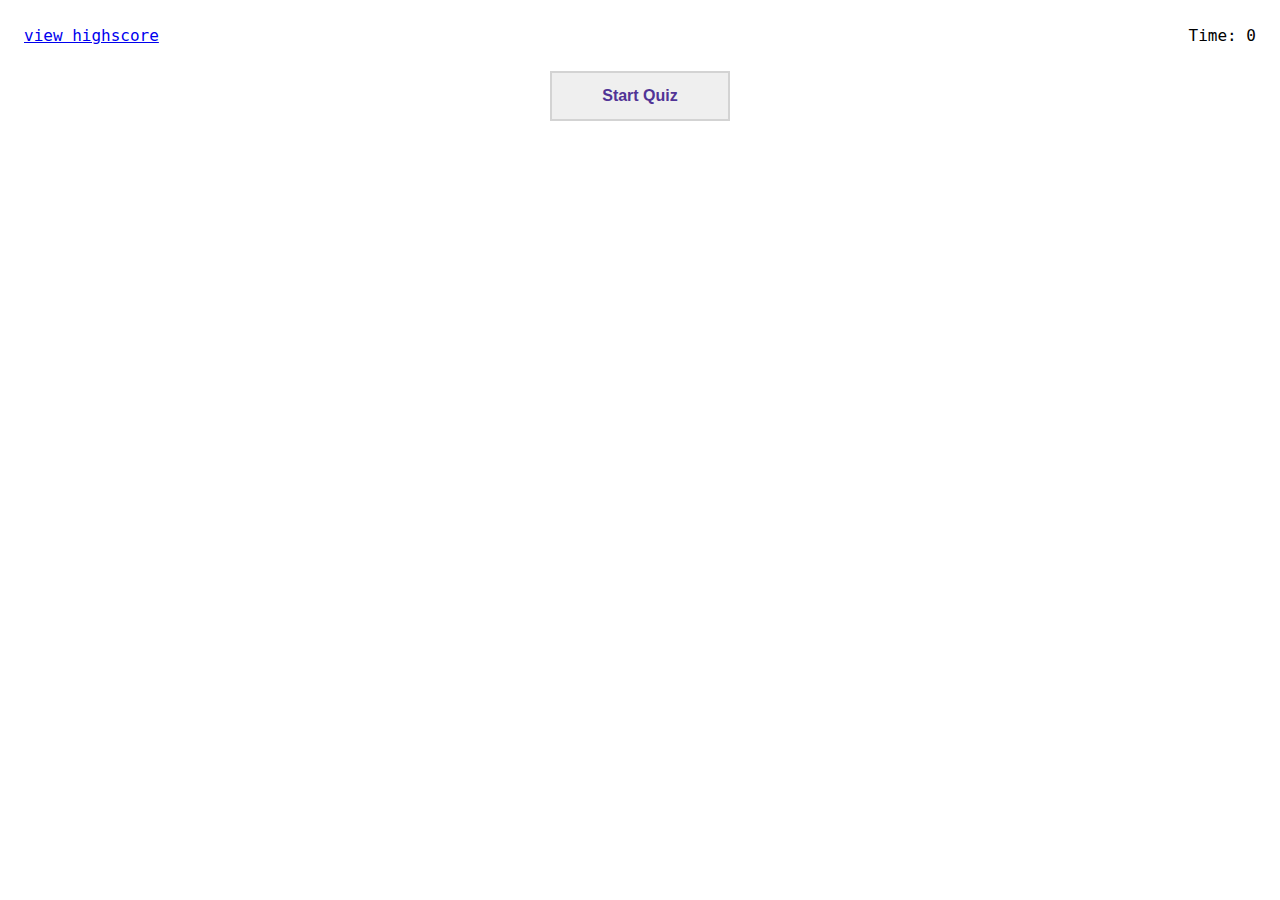
<file: index.html>
<!DOCTYPE html>
<html lang="en">
  <head>
    <meta charset="UTF-8" />
    <meta http-equiv="X-UA-Compatible" content="IE=edge" />
    <meta name="viewport" content="width=device-width, initial-scale=1.0" />
    <title>Java Quiz</title>
    <link rel="stylesheet" href="./assets/css/style.css" />
  </head>
  <body>
    <header class="container">
      <a href="./highscore.html">view highscore</a>
      <div>Time: <span id="timer">0</span></div>
    </header>

    <main>
      <!-- Each will be hidden and revealed by CSS -->
      <section id="start-screen" class="box">
        <button id="start">Start Quiz</button>
      </section>
      <section id="quiz-show" class="container">
        <div id="question" class="stack">
          <!-- <p>${currentQuestion.question}</p>
          <div class="stack">
<button class ="answers" data-answer="${currentQuestion.answer[0]}">${currentQuestion.answer[0]}</button>
<button class ="answers" data-answer="${currentQuestion.answer[1]}">${currentQuestion.answer[1]}</button>
<button class ="answers" data-answer="${currentQuestion.answer[2]}">${currentQuestion.answer[2]}</button>
<button class ="answers" data-answer="${currentQuestion.answer[3]}">${currentQuestion.answer[3]}</button>
</div>  -->
</div>

        <div id="highscore"></div>
      </section>
    </main>

    <script src="./assets/script/script.js"></script>
    <!-- <script src="./assets/script/viewHighscore.js"></script> -->
  </body>
</html>
</file>
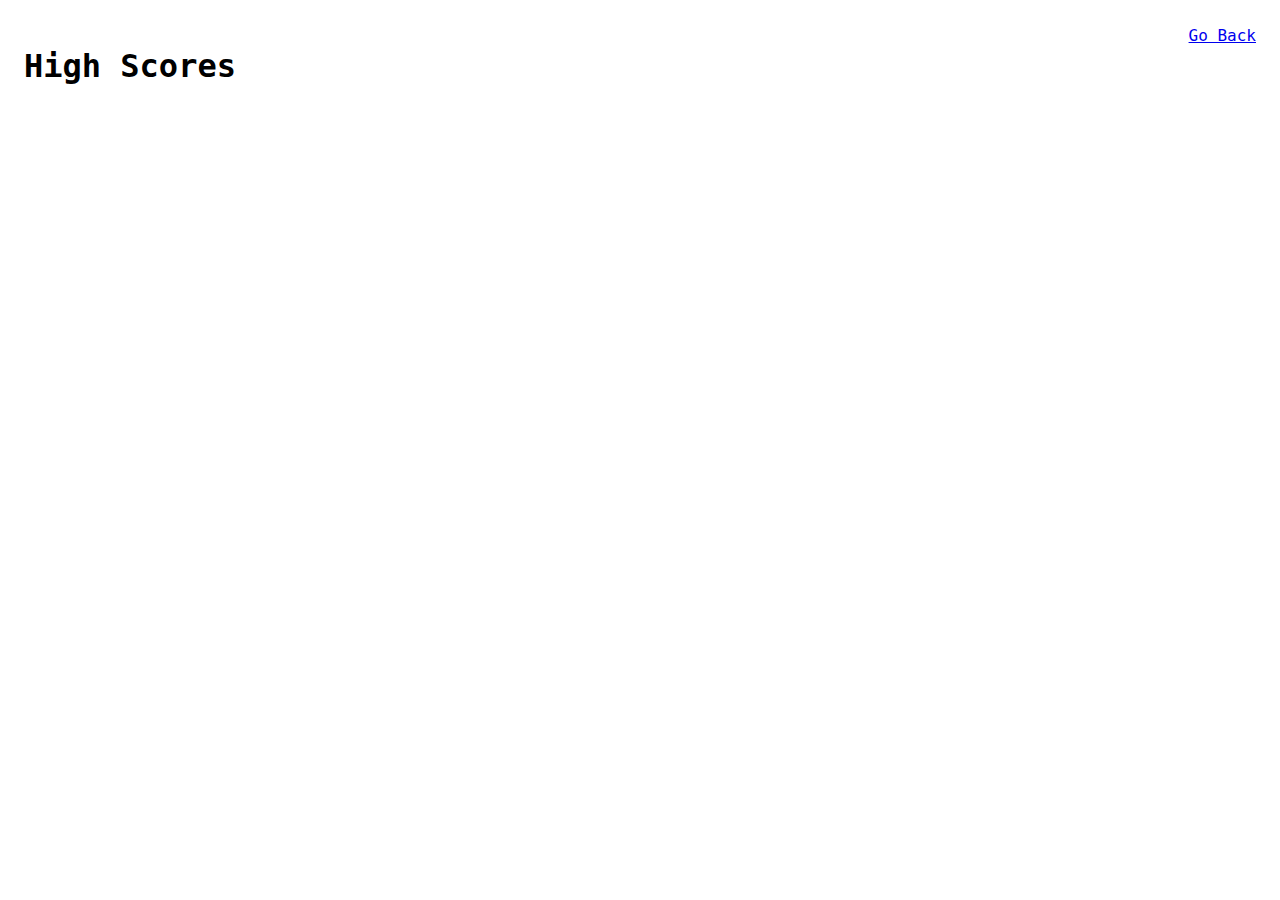
<file: highscore.html>
<!DOCTYPE html>
<html lang="en">
  <head>
    <meta charset="UTF-8" />
    <meta http-equiv="X-UA-Compatible" content="IE=edge" />
    <meta name="viewport" content="width=device-width, initial-scale=1.0" />
    <title>Highscores</title>
    <link rel="stylesheet" href="./assets/css/style.css" />
  </head>
  <body>
    <header class="container">
    <h1>High Scores</h1>
    <a href="./">Go Back</a>
  </header>
    <div id="scores-list"></div>

    <script src="./assets/script/viewHighscore.js"></script>
  </body>
</html>
</file>
<file: assets/css/style.css>
body{
    font-size: 1rem;
    font-family: monospace;
}

.container{
    display: flex;
    justify-content: space-between;
    margin : 10px auto;
    padding: 1em;
}

.stack{
    flex-direction: row;
    align-items: center;
    justify-content:  center;
    width: 80%;
   margin : 10px auto; 
    padding: 1em;
}

.box{
    display: flex;
    align-items: center;
    justify-content:  center;
}

#startScreen{
    visibility: visible;
    
}

#start{
    
    font-size: 1em;
    font-weight: bolder;
    width:180px;
    height:50px;
    border : 2px solid lightgrey;
    text-align: center;
    cursor: pointer;
    left:300px;
    top:50px;
    color : rgb(81, 52, 150);
}
#start:hover{
    border: 3px solid rgb(81, 52, 150);
    color : rgb(81, 52, 150);
}

.answers{
    font-size: 1em;
    font-weight: bolder;
    width:500px;
    height:30px auto;
    border : 2px solid lightgrey;
    text-align: center;
    cursor: pointer;
    margin-top: 1rem;
    padding-left: 1em;
    color : rgb(81, 52, 150);
}

.answers:hover{
    border: 3px solid rgb(81, 52, 150);
    color :rgb(81, 52, 150);
}
</file>
